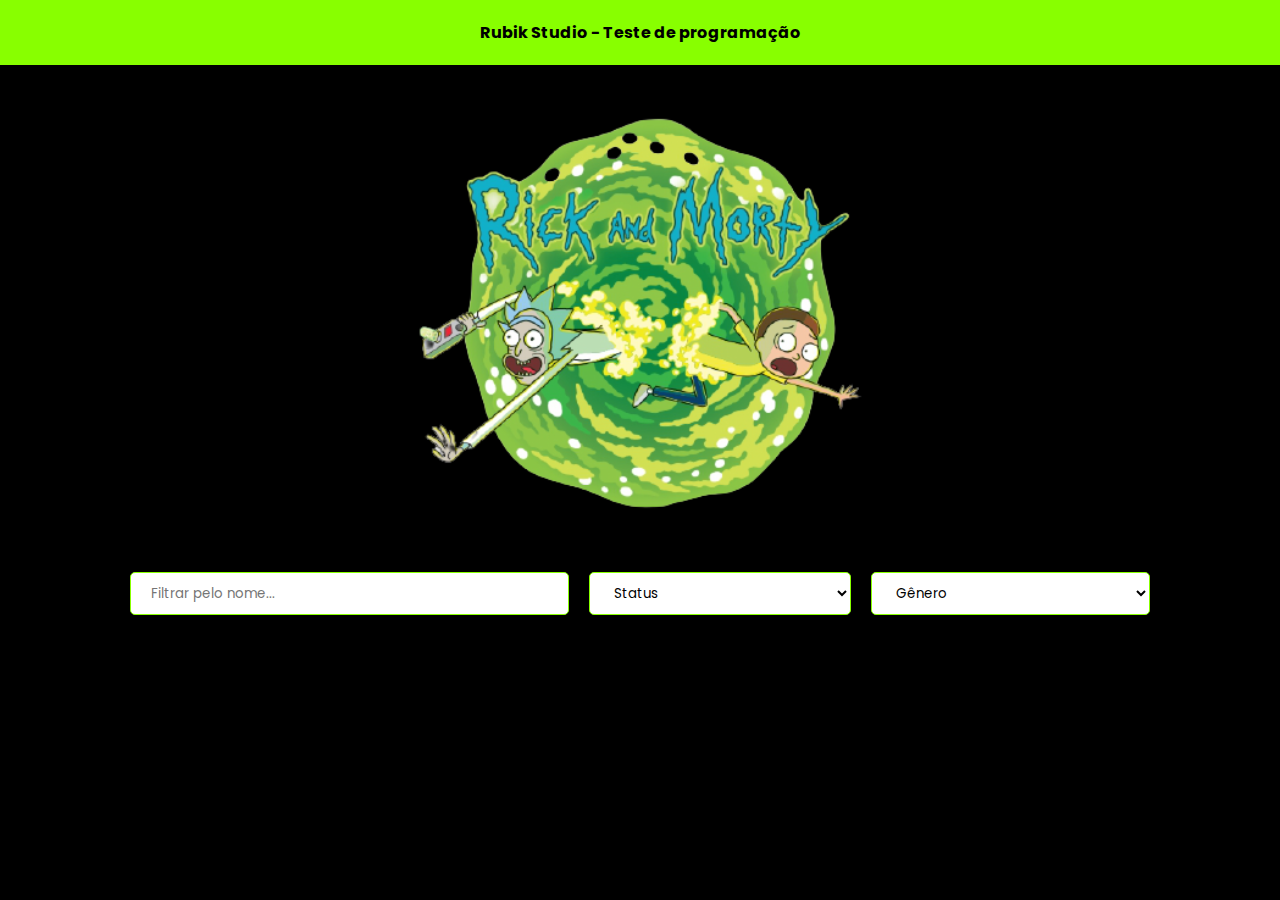
<file: index.html>
<!DOCTYPE html>
<html lang="en">
<head>
    <meta charset="UTF-8">
    <meta name="viewport" content="width=device-width, initial-scale=1.0">
    <link rel="stylesheet" href="style.css">
    <link rel="shortcut icon" href="./assets/logo-min.svg" type="image/x-icon">
    <link rel="preconnect" href="https://fonts.googleapis.com">
    <link rel="preconnect" href="https://fonts.gstatic.com" crossorigin>
    <link href="https://fonts.googleapis.com/css2?family=Poppins:wght@400;700&display=swap" rel="stylesheet">
    <title>Rick and Morty</title>
</head>
<body>
   
    <header>Rubik Studio - Teste de programação</header>
   
    <div class="container">
        <main>
            <section class="characters">
                <img src="./assets/rick-and-morty.svg" alt="">
            
                <div class="filters">
                    <input type="text" id="search" placeholder="Filtrar pelo nome..." class="filter">
                    
                    <select name="status" id="status" class="filter">

                        <option value="" default>
                            Status
                        </option>

                        <option value="alive" default>Alive</option>
                        <option value="dead" default>Dead</option>
                        <option value="unknown" default>Unknown</option>

                    </select>

                    <select name="gender" id="gender" class="filter">

                        <option value="" default>
                            Gênero
                        </option>

                        <option value="female" default>Female</option>
                        <option value="male" default>Male</option>
                        <option value="genderless" default>Genderless</option>
                        <option value="unknown" default>Unknown</option>
                        
                    </select>

                </div>
            

                <div class="character-container">

                </div>

            </section>

        </main>

    </div>

    <script src="app.js"></script>

</body>
</html>
</file>
<file: style.css>
* {
    margin: 0;
    padding: 0;
    box-sizing: border-box;
  }
  
  body {
    font-family: 'Poppins', sans-serif;
    background-color: #000000;
    padding-bottom: 20px;
  }
  
  header {
    font-weight: bold;
    text-align: center;
    background-color: #88ff00;
    display: flex;
    justify-content: center;
    align-items: center;
    padding: 20px 0;
  }
  
  .container {
    max-width: 1144px;
    margin: 0 auto;
    padding: 0 20px;
  }
  
  main {
    width: 100%;
    margin-top: 10px;
    display: flex;
    flex-direction: column;
    align-items: center;
    justify-content: center;
  }
  
  main .characters {
    display: flex;
    flex-direction: column;
    align-items: center;
    justify-content: center;
  }

/*Estilização Tabela Filtros*/
  
  main .characters .filters {
    margin-top: 20px;
    width: 100%;
    display: grid;
    grid-template-columns: repeat(3, auto);
    gap: 20px;
  }

/*Estilização Filtros*/
  
  .characters .filters .filter {
    font-family: 'Poppins', sans-serif;
    padding: 10px 20px;
    background: #fff;
    border: 1px solid #88ff00;
    border-radius: 5px;
    color: #000000;
  }

/*Estilização Tabela CARDS*/
  
main .characters .character-container {
  width: 100%;
  display: grid;
  grid-template-columns: repeat(4, 240px);
  gap: 20px;
  margin-top: 20px;
}

/*Estilização CARD*/

.characters .character-container .character {
  color: #fff;
  border-radius: 10px;
  overflow: hidden;
  background: #000000;
  border: 1px solid greenyellow;
}

/*Estilização IMAGEM*/

.characters .character-container .character > img {
  width: 240px;
  height: 168px;
  object-fit: cover;
}

/*Estilização INFORMAÇÕES CARDS*/

.character-container .character .character-info {
  padding: 10px;
}

.character .character-info span {
  display: block;
  font-size: 14px;
  margin-top: 5px;
}

/*Estilização botão VER MAIS*/

a:link{
  text-decoration: none;
  }

.character .button {
  display: block;
  text-align: center;
  margin: 10px auto;
  padding: 5px 15px;
  font-family: 'Poppins', sans-serif;
  border: none;
  border-radius: 5px;
  cursor: pointer;
  background-color: #88ff00;
  color: #000000;
  font-weight: bold
}

/*Estilização char.html*/

h1 {
  display: flex;
  align-items: center;
  flex-direction: column;
  margin: auto;
  padding: 1rem;
  color: #fff;
  font-size: 48px;
}

.character-unico > img {
  width: 400px;
  margin-top: 2rem;
  border-radius: 20%;
}

h2 {
  color: #fff;
}

.character-unico > div{
  display: inline-block;
  padding: 100px;
}

h3 {
  color: #fff;
}

span {
  color: #fff;
}
</file>
